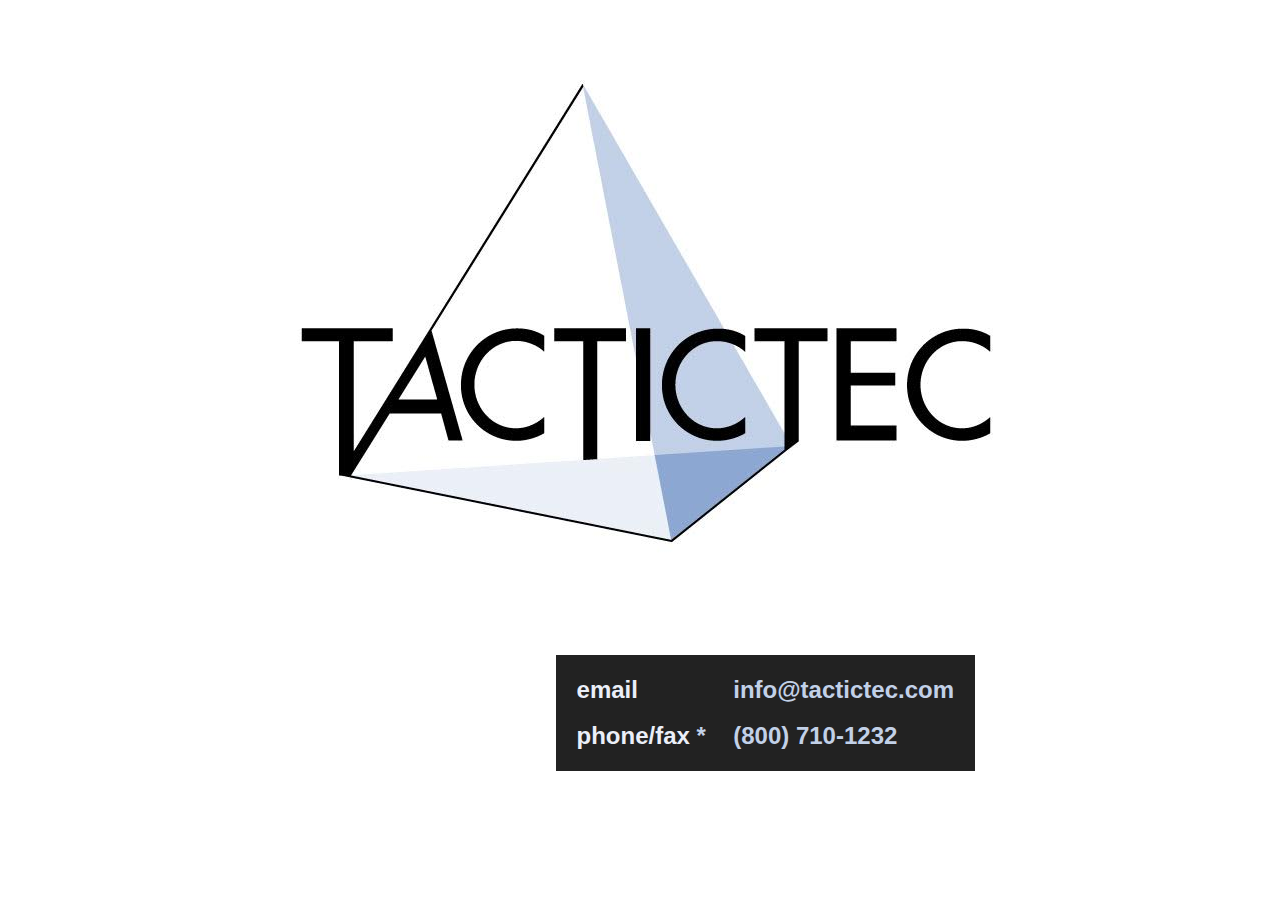
<file: index.html>
<!doctype html>
<html>
  <head>
    <meta charset="utf-8">
    <title>Tactictec LLC</title>
    <link rel="stylesheet" href="style.css" />
    <script async src="https://www.googletagmanager.com/gtag/js?id=UA-116070662-1"></script>
    <script>
      window.dataLayer = window.dataLayer || [];
      function gtag(){dataLayer.push(arguments);}
      gtag('js', new Date());
      gtag('config', 'UA-116070662-1');
    </script>
  </head>
  <body itemscope itemtype="http://schema.org/Organization"> 
  	<header>
	  <h1 itemprop="name">Tactictec LLC</h1>
	  <img src="logo.jpg" alt="Tactictec LLC" />
  	</header>
  	<main>
  	  <div class="menu-block" style="display: inline-block;">
	  	  <p>
	  	  	<span class="label">email</span>
	  	  	<span itemprop="http://schema.org/email">
	  	  	  <a href="mailto:info@tactictec.com">info@tactictec.com</a>
	  	  	 </span>
		  </p>
	  	  <p>
	  	  	<span class="label">phone/fax <a href="/phone.html" title="Phone Opt-In Details">*</a></span>
	  	  	<span itemprop="http://schema.org/telephone">
	  	  	  <a href="tel:+1-800-710-1232">(800) 710-1232</a>
	  	  	</span>
		  </p> 
	  </div>
  	</main>
  </body>
</html>
</file>
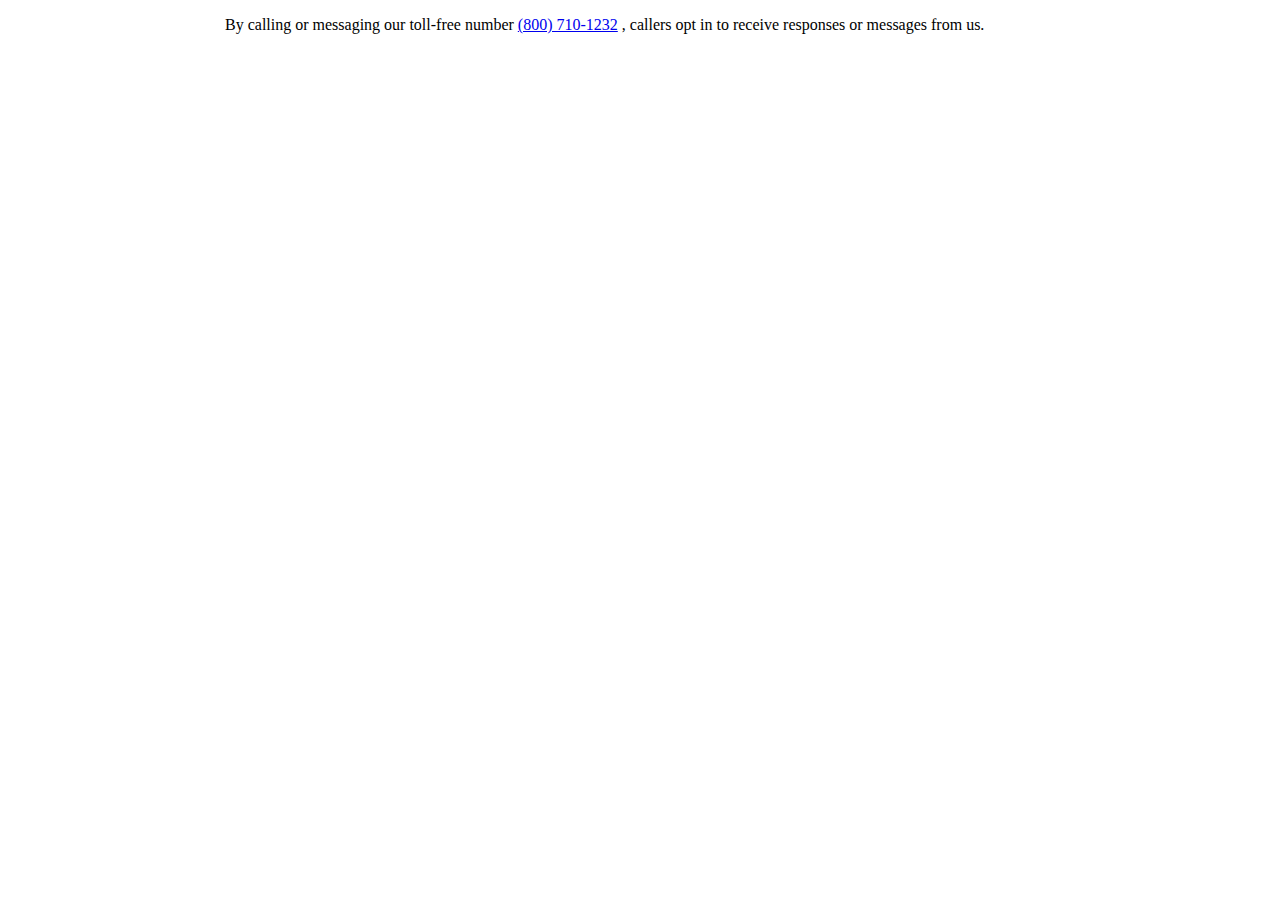
<file: phone.html>
<!doctype html>
<html>
  <head>
    <meta charset="utf-8">
    <title>Tactictec LLC | Phone Opt-In Details</title>
    <link rel="stylesheet" href="style.css" />
    <script async src="https://www.googletagmanager.com/gtag/js?id=UA-116070662-1"></script>
    <script>
      window.dataLayer = window.dataLayer || [];
      function gtag(){dataLayer.push(arguments);}
      gtag('js', new Date());
      gtag('config', 'UA-116070662-1');
    </script>
  </head>
  <body itemscope itemtype="http://schema.org/Organization"> 
  	<header>
	  <h1 itemprop="name">Tactictec Phone Opt-In Details</h1>
  	</header>
  	<main>
  	  <p>
        By calling or messaging our toll-free number 
        <span itemprop="http://schema.org/telephone">
	  	  	  <a href="tel:+1-800-710-1232">(800) 710-1232</a>
	  	  </span>, callers opt in to receive responses or messages from us.
		  </p> 
  	</main>
  </body>
</html>
</file>
<file: style.css>
body { 
	background-color: #fff;
}
body > header > h1 { 
	display: none;
}

body > main > .menu-block { 
	background-color: #222; 
	color: #EBEFF8; 
	padding: 8px;
	float: right;
	margin-right: 80px;
	margin-top: 40px;
}
body > main > .menu-block p { 
	font-weight: bold; 
	font-family: Calibri, Helvetica, sans-serif; 
	font-size: 150%;
	padding: 5px;
	margin: 8px;
}

body > main > .menu-block a , body > main > .menu-block a:visited {
	color: #C2D1E8;
	text-decoration: none;
}
body > main > .menu-block a:active, body > main > .menu-block a:hover, body > main > .menu-block a:visited:hover {
	color: #EBEFF8;
}

body > * { 
	display: block;
	margin: 0 auto;
	width: 830px;
}

.label {
	display: inline-block;
	min-width: 150px;
}
</file>
